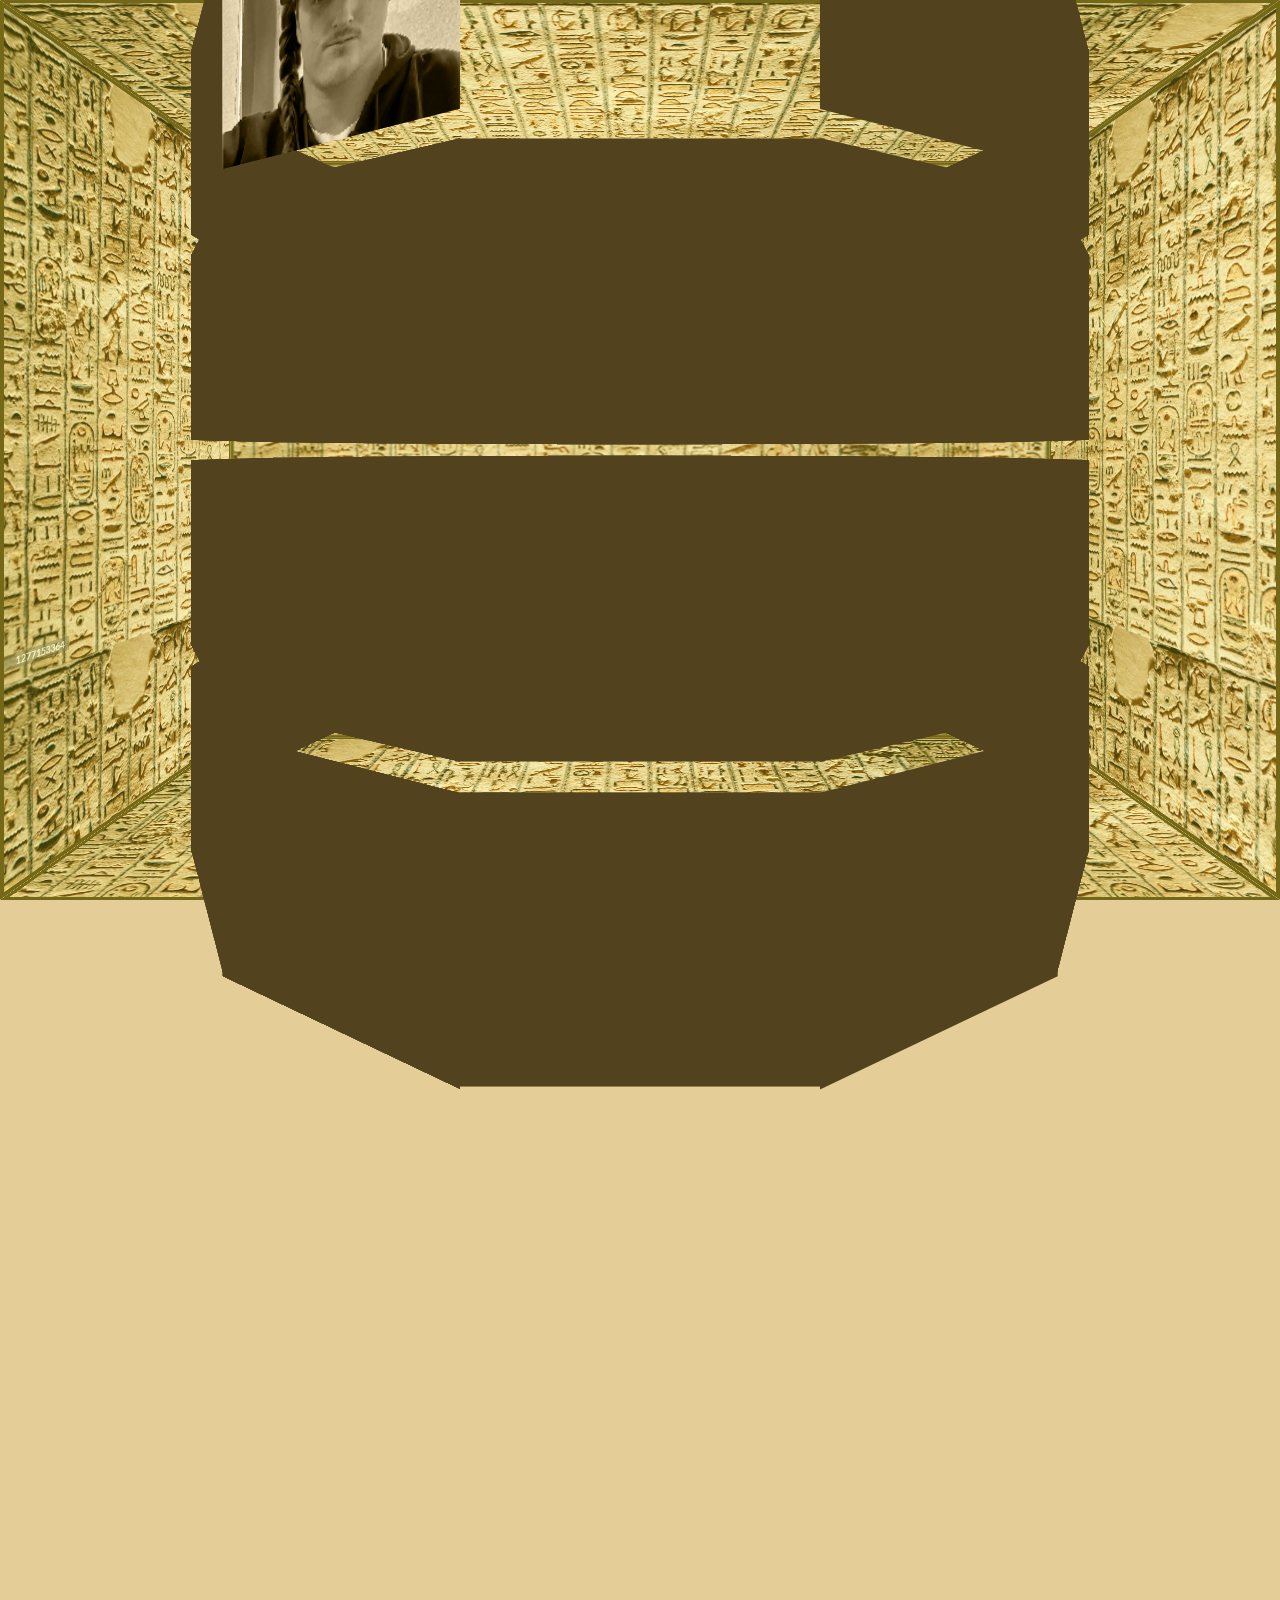
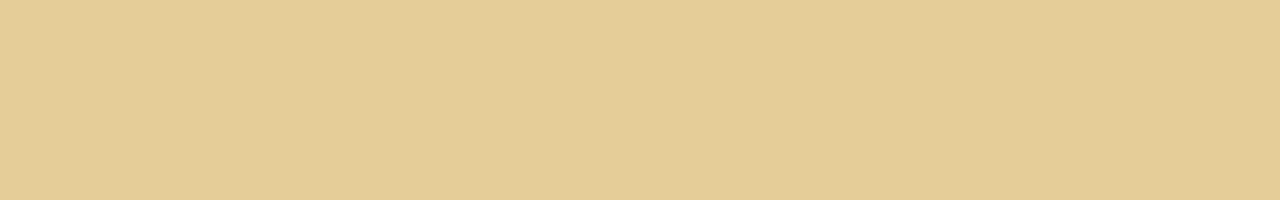
<file: index.html>
<!DOCTYPE html>
<html lang="en">
<head>
    <meta charset="UTF-8">
    <meta name="viewport" content="width=device-width, initial-scale=1.0">
    <title>Women in Tech</title>
    <link rel="stylesheet" href="styles/style.css">
</head>
<body>
<div class="scene">
    <ul>
        <li class="linkermuur"></li>
        <li class="rechtermuur"></li>
        <li class="achtermuur"> <h1>Women of Tech</h1> </li>
        <li class="vloer"></li>
        <li class="plafond"></li>
    </ul>
</div>
    <main style="timeline-scope: --horizontal-scroll-0, --horizontal-scroll-1, --horizontal-scroll-2,
        --horizontal-scroll-3;">
        <div class="vertical-scroll">
            <div class="fake-scroller" style="scroll-timeline: --horizontal-scroll-0 inline;">
                <div class="inner"></div>
            </div>

            <ul class="horizontal-scroll" style="animation-timeline: --horizontal-scroll-0;">
                <li></li>
                <li></li>
                <li></li>
                <li></li>
                <li></li>
                <li></li>
                <li></li>
                <li></li>
                <li></li>
                <li></li>
                <li></li>
                <li class="filler"><img src="assets/powervrouw01.png" alt="mooie vrouw 01"></li>
                <li class="filler"><img src="assets/powervrouw02.png" alt="mooie vrouw 02"></li>
            </ul>
        </div>
        <div class="vertical-scroll">
            <div class="fake-scroller">
                <div class="inner"></div>
            </div>
            <ul class="horizontal-scroll" style="animation-timeline: --horizontal-scroll-1;">
                <li></li>
                <li></li>
                <li></li>
                <li></li>
                <li></li>
                <li></li>
                <li></li>
                <li></li>
                <li></li>

                <li></li>
                <li></li>
                <li></li>
                <li></li>
            </ul>
        </div>
        <div class="vertical-scroll">
            <div class="fake-scroller">
                <div class="inner"></div>
            </div>

            <ul class="horizontal-scroll" style="animation-timeline: --horizontal-scroll-2;">
                <li></li>
                <li></li>
                <li></li>
                <li></li>
                <li></li>
                <li></li>
                <li></li>
                <li></li>
                <li></li>

                <li></li>
                <li></li>
                <li></li>
                <li></li>
            </ul>
        </div>
        <div class="vertical-scroll">
            <div class="fake-scroller">
                <div class="inner"></div>
            </div>
            <ul class="horizontal-scroll" style="animation-timeline: --horizontal-scroll-3;">
                <li></li>
                <li></li>
                <li></li>
                <li></li>
                <li></li>
                <li></li>
                <li></li>
                <li></li>
                <li></li>

                <li></li>
                <li></li>
                <li></li>
                <li></li>
            </ul>
        </div>
    </main>
    <div id="popover-container"></div>
 
    <script type="module" src="script.js"></script>
    </table>
    <!-- <audio id="scrollSound" src="assets/Stone Sliding.wav" loop></audio> -->

</body>
</html>
</file>
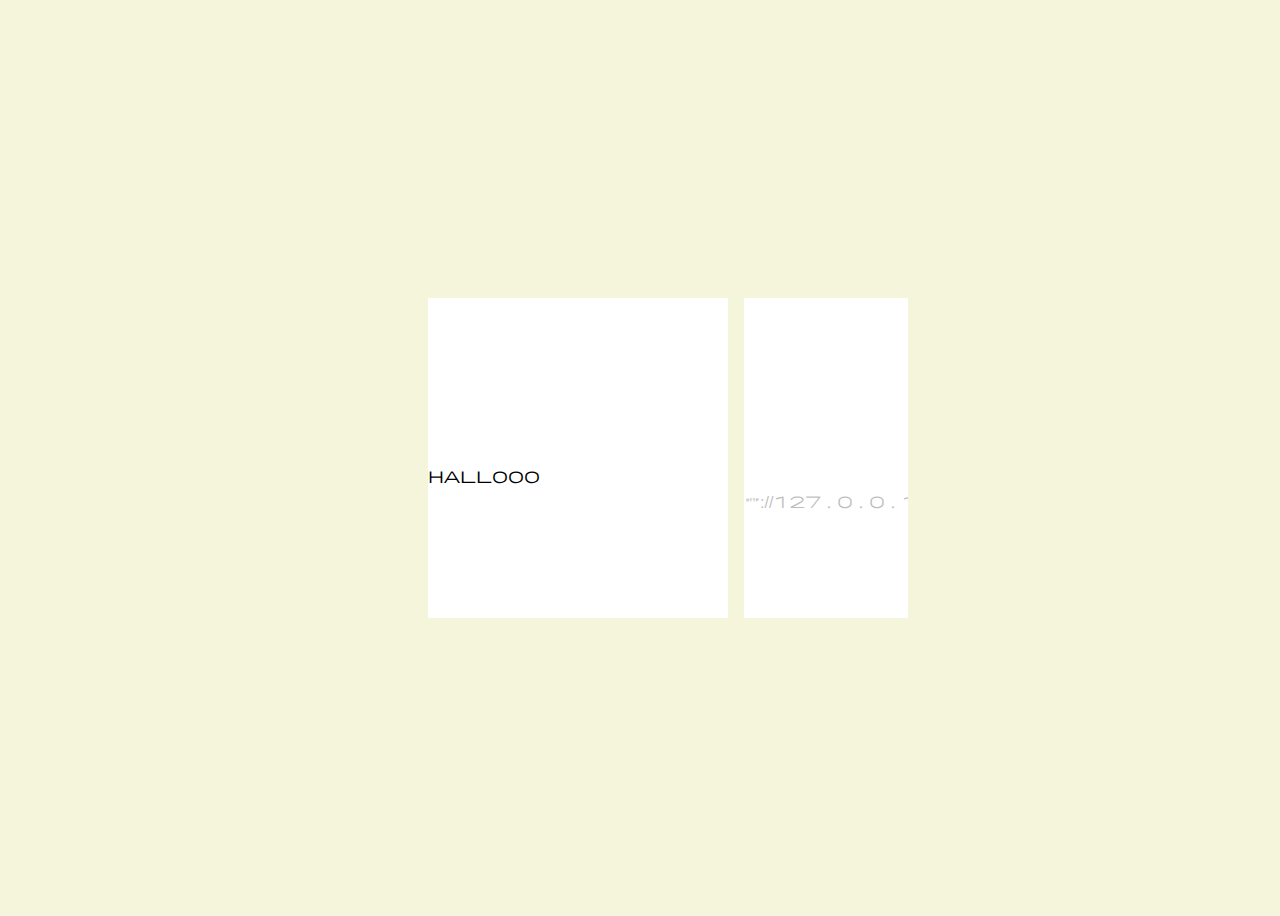
<file: carousel.html>
<!DOCTYPE html>
<html lang="en">
<head>
    <meta charset="UTF-8">
    <title>Title</title>
  <link rel="stylesheet" href="styles/carousel.css">
    <link href="https://fonts.googleapis.com/icon?family=Material+Symbols+Outlined" rel="stylesheet">

</head>
<body>
    <ul class="carousel">
        <li><div class="card">Hallooo</div>1</li>
        <li><div class="card">http://127.0.0.1:5500/carousel.html</div>2</li>
        <li><div class="card"></div>3</li>
        <li><div class="card"></div>4</li>
        <li><div class="card"></div>5</li>
        <li><div class="card"></div>6</li>
        <li><div class="card"></div>7</li>
        <li><div class="card"></div>8</li>
    </ul>
</body>
</html>
</file>
<file: styles/style.css>
@font-face {
  font-family: 'DalekPinpoint';
  src: url('../assets/DalekPinpointBold.ttf') format('truetype');
  font-weight: bold;
  font-style: normal;
}

* {
  box-sizing: border-box;
  margin: 0;
  padding: 0;
}

html {
  --item-width: 12rem;
  --item-height: calc(var(--item-width) * 0.8);
  --bgColor: calc(360 / sibling-count() * sibling-index());
  --z-index1: 3;
  --z-index2: 4;
  --z-index3: 2;
  --z-index4: 1;

  --pillar-color: #52421E;
  --text-color: #C4AB73;
  --background-color: #E5CD98;
  --greek-font: 'DalekPinpoint', serif;
}

body {
  height: 200dvh;
  background-color: var(--background-color);
  overflow-x: clip;
  timeline-scope: --horizontal-scroll;

  &::-webkit-scrollbar {
    display: none;
  }
}

section {
  position: fixed;
  display: flex;
  width: 100%;
  justify-content: center;
  padding-top: 10rem;
}

h1,
h2 {
  font-family: var(--greek-font);
  color: transparent;
  -webkit-background-clip: text;
  background-clip: text;

}

h1 {
  padding-top: 2rem;
  font-size: clamp(3rem, 0.297rem + 11.0891vw, 10rem);
  text-shadow: 8px 8px 1px rgba(60, 0, 30, 0.25);
  -webkit-text-stroke-width: 2px;
  background-color: #ffffff;
  -webkit-text-stroke-color: #5c4617;
  text-align: center;
  filter: drop-shadow(5px 5px 40px #423e03);
}

h2 {
  font-size: 2rem;
  background-color: var(--text-color);
  text-shadow: 1px 2px 1px rgba(255, 238, 142, 0.25);
  -webkit-text-stroke-width: 1px;
  -webkit-text-stroke-color: #C4AB73;
}

h1::after {
  color: red;
}

main {
  position: fixed;
  top: 0;
  left: 0;

  perspective: 800px;

  width: 100dvw;
  height: 100dvh;
  display: flex;
  flex-direction: column;
  gap: 1rem;
  align-items: center;
  justify-content: center;
}

main * {
  transform-style: preserve-3d;
}

.vertical-scroll {
  display: grid;
  transform-style: preserve-3d;
  animation: --grow-progress linear forwards, --moveup linear forwards;
  animation-timeline: scroll();
  animation-range-start: 0dvh, 20dvh;
  animation-range-end: 20dvh, 60dvh;
}

main ul {
  justify-content: center;
  align-items: center;
  display: grid;
  list-style: none;
  grid-row: 1;
  grid-column: 1;

  transform-style: preserve-3d;
  /* box-shadow: 1px 1px 5px #C4AB73; */


}

.box {
  background: green;
}

.fake-scroller {
  grid-row: 1;
  grid-column: 1;
  z-index: 10;
  position: relative;
  overflow: scroll;
  max-width: 100vw;
  height: 100%;
  scroll-timeline-axis: inline;

  .inner {
    width: 200vw;
    height: 100%;
  }

  &::-webkit-scrollbar {
    display: none;
  }

}

.horizontal-scroll {
  animation-range: cover 0 cover 100%;
  animation-name: rotate;

}

main li {
  grid-area: 1/1;
  width: var(--item-width);
  height: var(--item-height);
  background-color: var(--pillar-color);
  transform-style: preserve-3d;
  /* background: url('../assets/test_cassie.png'); */
  --item-angle: calc(360deg / sibling-count() * sibling-index());

  transform:
    rotateY(var(--item-angle)) translateZ(calc(2 * var(--item-width)))
}

main li button {
  mix-blend-mode: luminosity;
}


@keyframes --grow-progress {
  0% {

    transform: translateZ(-50em) translateY(0);
    --z-index1: 3;
    --z-index2: 4;
    --z-index3: 2;
    --z-index4: 1;
  }

  100% {
    --z-index1: 4;
    --z-index2: 3;
    --z-index3: 2;
    --z-index4: 1;
    transform: translateZ(0em) translateY(35vh);
  }
}

@keyframes --shrink-progress {
  from {
    transform: translateZ(0em) translateY(-70vh);
  }

  to {
    transform: translateZ(-50em) translateY(0);
  }
}

@keyframes --moveup {

  0% {
    --z-index1: 4;
    --z-index2: 3;
    --z-index3: 2;
    --z-index4: 1;
    transform: translateY(35vh)
  }

  5%,
  25% {
    --z-index1: 3;
    --z-index2: 4;
    --z-index3: 2;
    --z-index4: 1;
    transform: translateY(15vh)
  }

  30%,
  50% {
    --z-index1: 1;
    --z-index2: 2;
    --z-index3: 4;
    --z-index4: 3;
    transform: translateY(-5vh);

  }

  55%,
  75% {
    --z-index1: 1;
    --z-index2: 2;
    --z-index3: 3;
    --z-index4: 4;
    transform: translateY(-25vh);

  }

  80%,
  95% {
    --z-index1: 1;
    --z-index2: 2;
    --z-index3: 3;
    --z-index4: 4;
    transform: translateY(-25vh);

  }

  100% {
    --z-index1: 1;
    --z-index2: 2;
    --z-index3: 3;
    --z-index4: 4;
    transform: translateY(-25vh);

  }

}

@keyframes --background {
  from {
    transform: translateZ(-50em);
  }

  to {
    transform: translateZ(-50em);
  }
}

@keyframes rotate {
  from {
    transform: rotateY(0deg);
  }

  to {
    transform: rotateY(360deg);
  }
}

.vertical-scroll:nth-child(2) .fake-scroller {
  scroll-timeline: --horizontal-scroll-1 inline;
}

.vertical-scroll:nth-child(3) .fake-scroller {
  scroll-timeline: --horizontal-scroll-2 inline;
}

.vertical-scroll:nth-child(4) .fake-scroller {
  scroll-timeline: --horizontal-scroll-3 inline;
}

.vertical-scroll:nth-child(5) .fake-scroller {
  scroll-timeline: --horizontal-scroll-3 inline;
}

.vertical-scroll:nth-of-type(1) {
  z-index: var(--z-index1);
}

.vertical-scroll:nth-of-type(2) {
  z-index: var(--z-index2);
}

.vertical-scroll:nth-of-type(3) {
  z-index: var(--z-index3);
}

.vertical-scroll:nth-of-type(4) {
  z-index: var(--z-index4);
}

button {
  width: 100%;
  height: 100%;
}

button:hover {
  color: green;
  background-color: green;
}

.PillarImage {
  width: 100%;
  height: 100%;
}

/* button {
anchor-name: --my-anchor;
}
*/


.scene {
  position: fixed;
  width: 100dvw;
  height: 100dvh;
  transform-style: preserve-3d;
  perspective: 800px;

  ul {
    position: absolute;
    display: grid;
    inset: 0;
    background-color: #ff03;
    transform-style: preserve-3d;

    li {
      grid-area: 1/1;
      border: 5px solid  var(--pillar-color );
    }

    .vloer,
    .linkermuur,
    .rechtermuur,
    .achtermuur,
    .plafond {
      background-image: url(../assets/achtergrondmuur.jpg);
    }

    .vloer {
      width: 100dvw;
      height: 50vmin;
      align-self: end;
      transform-origin: bottom;
      rotate: x 90deg;
    }

    .linkermuur {
      width: 50vmin;
      height: 100dvh;
      justify-self: start;
      transform-origin: left;
      rotate: y 90deg;
    }

    .rechtermuur {
      width: 50vmin;
      height: 100dvh;
      justify-self: end;
      transform-origin: right;
      rotate: y -90deg;
    }

    .achtermuur {
      width: 100dvw;
      height: 100dvh;
      translate: 0 0 -50vmin;

    }

    .plafond {
      background-color: aqua;
      width: 100dvw;
      height: 50vmin;
      align-self: start;
      transform-origin: top;
      rotate: x -90deg;
    }
  }
}

.InformationPopOver {
  position-area: center;
  position-anchor: --my-anchor;
  background-color: #E5CD98;
  margin: 0;
  width: 60vw;
  max-width: 500px;
  border: none;
  border-radius: 1rem;

  &:popover-open {
    @starting-style {
      &:popover-open {
        transform: scale(1);
        opacity: 0;

      }
    }

    transform: scale(1.1);
    opacity: 1;
  }

  transform: scale(1);
  opacity: 0;
  transition: transform 0.5s,
  opacity 0.5s,
  display 0.5s;
  transition-behavior: allow-discrete;
}

#popover-container {
  position: fixed;
  left: 50%;
  top: 50%;
  background-color: red;
  anchor-name: --my-anchor;

}

.InformationPopOver img {
  width: 100%;
  aspect-ratio: 1;
}

.popover-tags {
  display: block;
  gap: 1rem;
  font-family: var(--greek-font);

}

.popover-tag-styling {
  display: inline;
  color: var(--background-color);
  background-color: var(--text-color);
  padding: .3rem 1rem;
  border-radius: 500rem;
}

.InformationPopOver::backdrop {
  background: rgba(43, 29, 0, 0.737);
}

.popover-text {
  padding: 1rem 1rem;
  display: flex;
  gap: 1rem;
  flex-direction: column;
  color: var(--text-color);

}



/* <img src="${imageURL}" alt="${women.name}">
<div class="popover-text">
<h2>${women.name}</h2>
<div class="popover-tags">
    <p class="popover-tag-styling">${women.period}</p>
    <p class="popover-tag-styling">${women.country_code}</p>
</div> */


.filler img {
  width: 100%;
  height: 100%;
  mix-blend-mode: luminosity;
}

@media (> 800px)
</file>
<file: styles/carousel.css>
body {
    width: 100vw;
    height: 100vh;
    background-color: beige;
    display: flex;
    flex-direction: column;
    align-items: center;
    justify-content: center;
    font-family: "Material Symbols Outlined", sans-serif;
}


.carousel {
    width: 30em;
    height: 20em;
    overflow-x: auto;
    overscroll-behavior-x: contain;
    scroll-snap-type: x mandatory;
    anchor-name: --carousel;
    display: grid;
    grid-auto-flow: column;
    gap: 1rem;
    scroll-behavior: smooth;
    list-style-type: none;
    counter-reset: item;
    container-type: inline-size scroll-state;
    /*inline-size: 1024px;*/
    max-inline-size: 100vw;

    > li {
        width: 300px;
        background-color: white;
        scroll-snap-align: center;
        container-type: scroll-state;
        display: inline-grid;
        counter-increment: item;
        interactivity: inert;

        > .card {
            display: inline-flex;
            place-items: center;
            aspect-ratio: 1/1;

            @container not scroll-state(snapped: x) {
                interactivity: inert;
                opacity: .25;
            }
        }
        
    }
}
</file>
